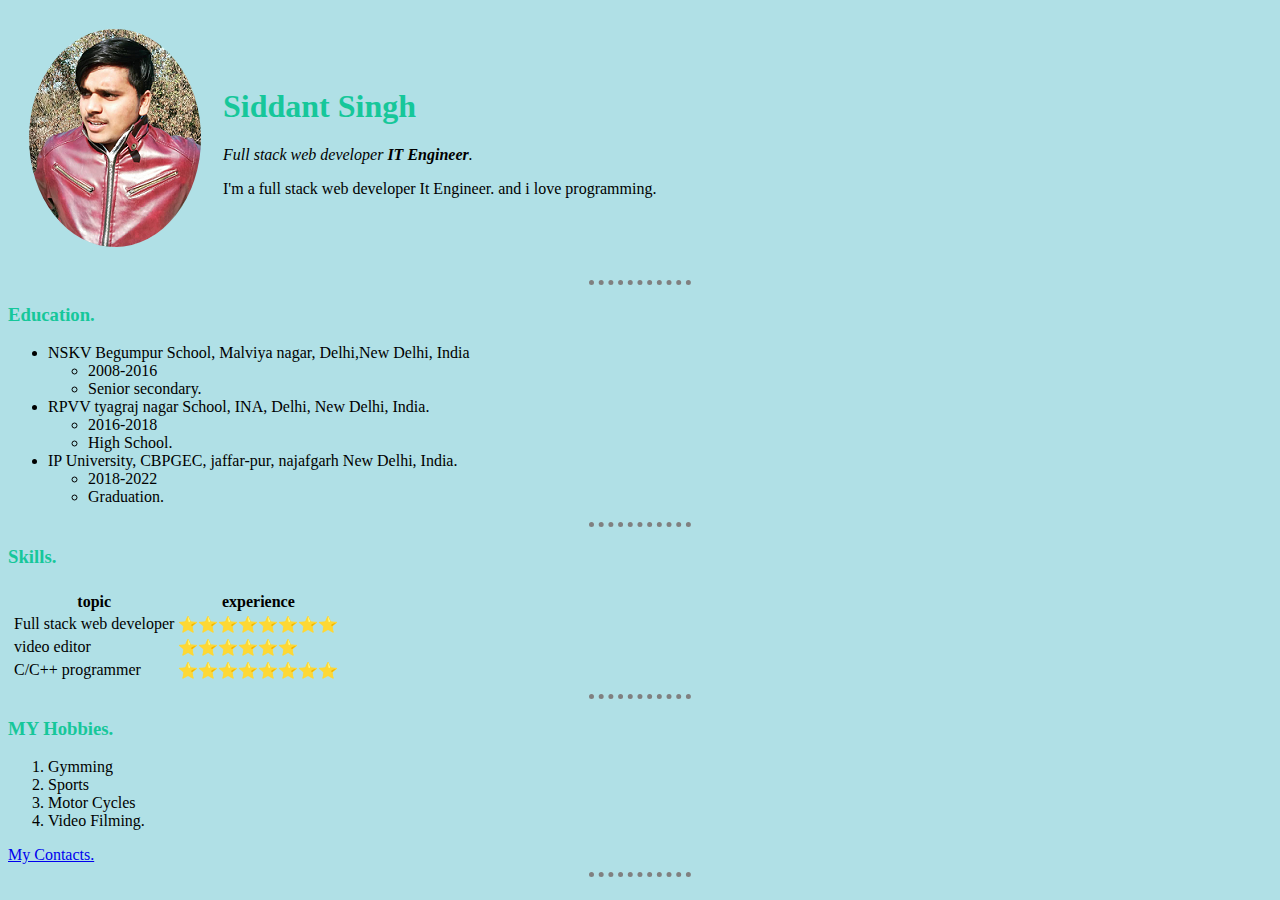
<file: index.html>
<!DOCTYPE html>
<html lang="en" dir="ltr">

<head>
  <meta charset="utf-8">
  <title>💥 Siddhant_singh Personal-Site.</title>
  <link rel="stylesheet" href="styles.css">

</head>
</body>
<table cellspacing="20">
  <tr>
    <td><img src="images/siddhant.png" alt="siddhant singh profile."></td>
    <td>
      <h1>Siddant Singh</h1>
      <p><em>Full stack web developer<strong> IT Engineer</strong>.</em></p>
      <p>I'm a full stack web developer It Engineer. and i love programming.</p>
    </td>
  </tr>
</table>


<hr>
<h3>Education.</h3>
<ul>
  <li>NSKV Begumpur School, Malviya nagar, Delhi,New Delhi, India</li>
   <ul>
     <li>2008-2016</li>
     <li>Senior secondary.</li>
   </ul>
  <li>RPVV tyagraj nagar School, INA, Delhi, New Delhi, India. </li>
  <ul>
    <li>2016-2018</li>
    <li>High School.</li>
  </ul>
  <li>IP University, CBPGEC, jaffar-pur, najafgarh New Delhi, India. </li>
  <ul>
    <li>2018-2022</li>
    <li>Graduation.</li>
  </ul>
</ul>
<hr>
<h3>Skills.</h3>
<table>
  <tr>
    <td>
      <table>
        <tr>
          <th>topic</th>
          <th>experience</th>
        </tr>
        <tr>
          <td>Full stack web developer</td>
          <td>⭐⭐⭐⭐⭐⭐⭐⭐</td>
        </tr>
        <tr>
          <td>video editor</td>
          <td>⭐⭐⭐⭐⭐⭐</td>
        </tr>
        <tr>
          <td>C/C++ programmer</td>
          <td>⭐⭐⭐⭐⭐⭐⭐⭐</td>
        </tr>
      </table>

    </td>
  </tr>
</table>
<hr>

<h3>MY Hobbies.</h3>
<ol>
  <li>Gymming</li>
  <li>Sports</li>
  <li>Motor Cycles</li>
  <li>Video Filming.</li>
</ol>

<a href="contacts.html">My Contacts.</a>
<hr>
</body>

</html>
</file>
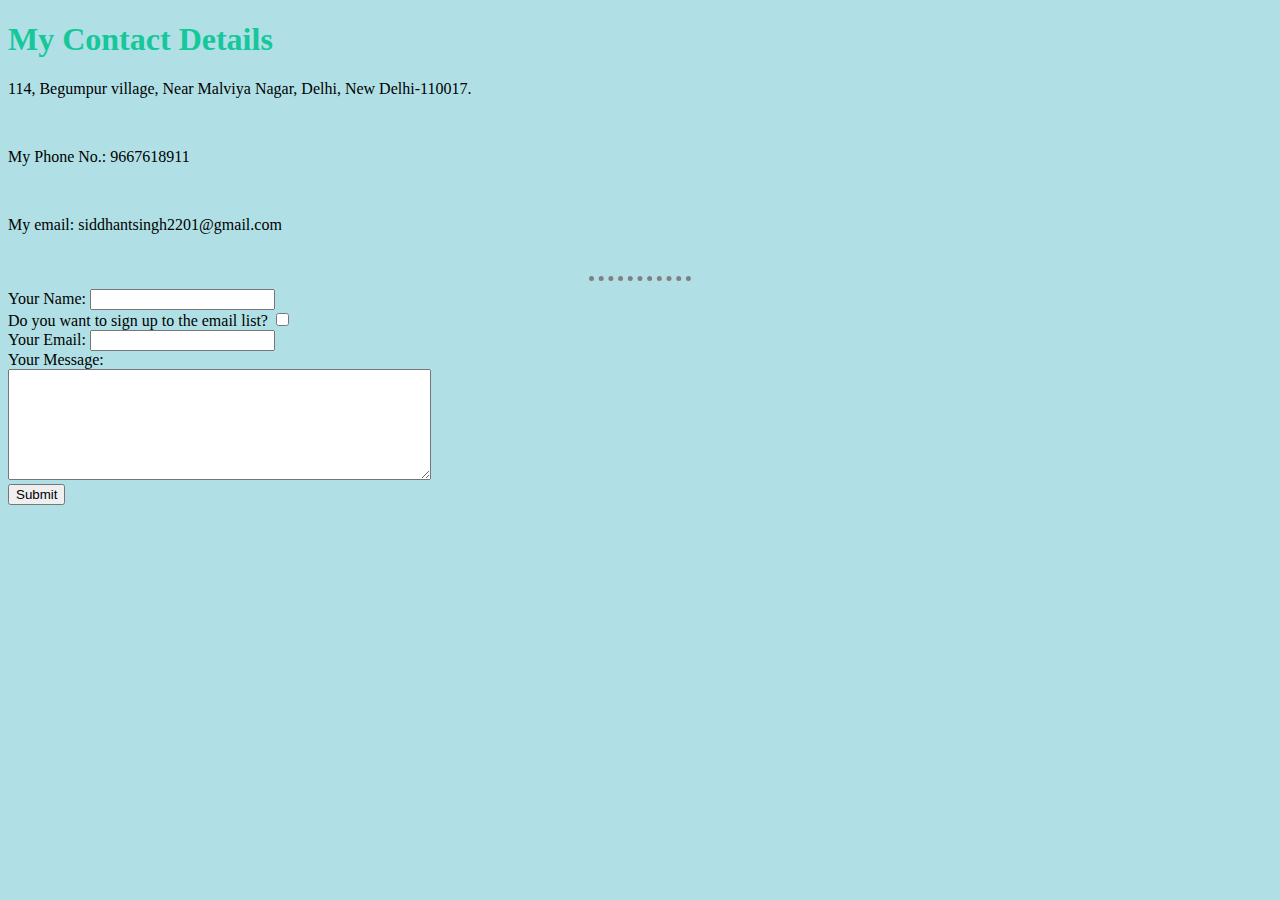
<file: contacts.html>
<!DOCTYPE html>
<html lang="en" dir="ltr">
  <head>
    <meta charset="utf-8">
    <title>Contact Me.</title>
    <link rel="stylesheet" href="styles.css">
  </head>
  <body>
    <h1>My Contact Details</h1>
    <p>114, Begumpur village, Near Malviya Nagar, Delhi, New Delhi-110017.</p><br>
    <p>My Phone No.: 9667618911</p><br>
    <p>My email: siddhantsingh2201@gmail.com</p><br>
    <hr>
    <form class="" action="mailto:siddhantsingh2201@gmail.com" method="post">
      <label>Your Name:</label>
      <input type="text" name="Your Name" value=""><br>
      <label>Do you want to sign up to the email list?</label>
      <input type="checkbox" name="checkbox" value=""><br>
      <label>Your Email:</label>
      <input type="email" name="Your Email" value=""><br>
      <label>Your Message:</label><br>
      <textarea name="Your Message" rows="7" cols="50"></textarea><br>
      <input type="submit" name="">
    </form>

  </body>
</html>
</file>
<file: styles.css>
body{
  background-color:powderblue;
}
h1{
  color: #16c79a;

}
h3{
  color: #16c79a;
}
hr{
  border-style: none;
  border-top:5px dotted;
  width: 8%;
  color: grey;
}
img{
  border-radius: 50%;
}
</file>
